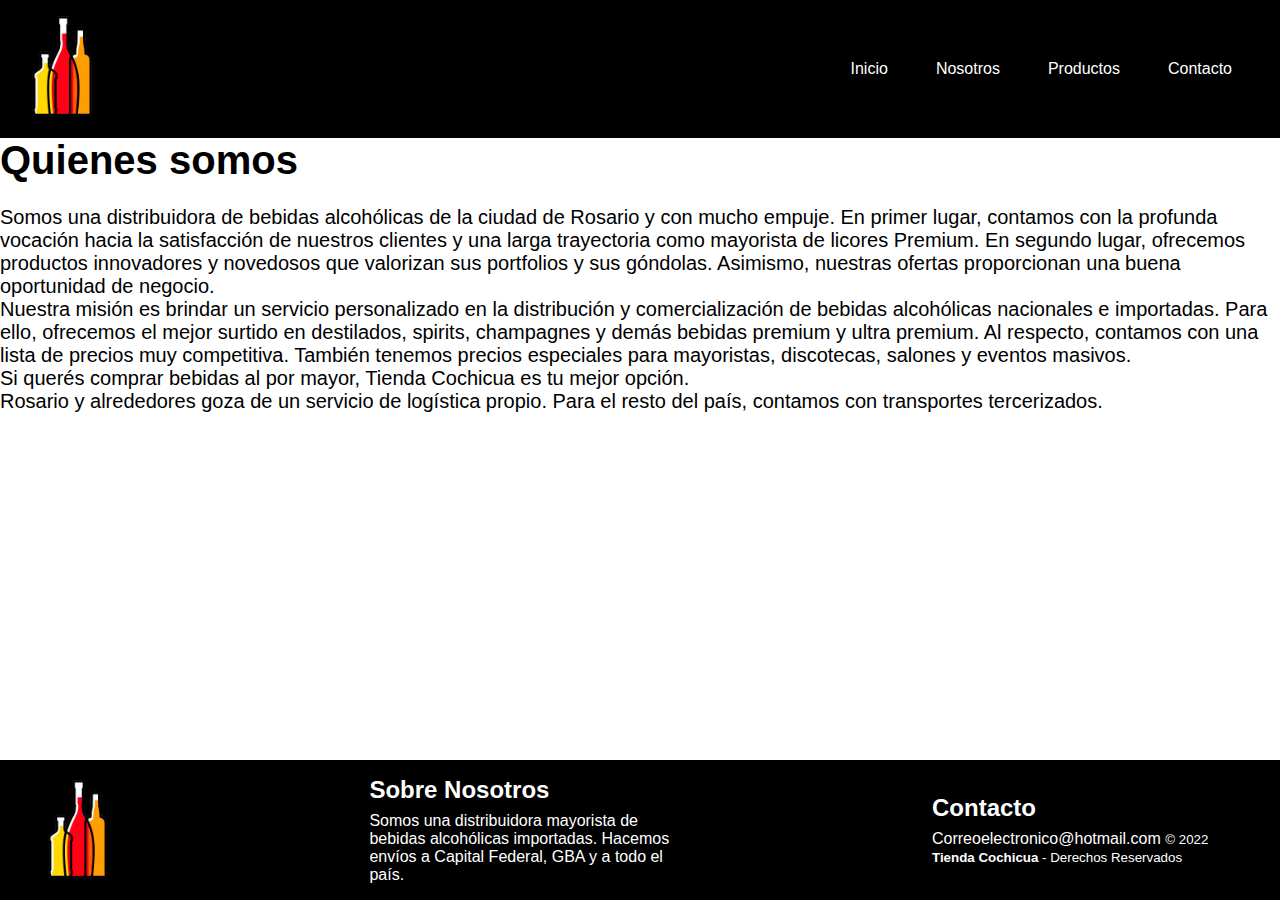
<file: html/Nosotros.html>
<!DOCTYPE html>
<html lang="es">
<head>
    <meta charset="UTF-8">
    <meta http-equiv="X-UA-Compatible" content="IE=edge">
    <meta name="viewport" content="width=device-width, initial-scale=1.0">
    <link rel="stylesheet" href="/estilos.css">
    <link rel="shortcut icon" href="/img/Logo1Png.png">
    <title>Tienda Cochicua </title>
</head>
<body>
<!-- 
    Barra de navegacion 
-->
<header> 
    <a href="/index.html"><img src="/Img/Logo1Png.png" alt="" class="imgLogo"  ></a>
    <div class="items">
    <li><a href="/index.html">Inicio</a></li>
    <li><a href="Nosotros.html">Nosotros</a></li>
    <li><a href="Productos.html">Productos</a></li>
    <li><a href="Contacto.html">Contacto</a></li>
    </div> 
</header>
<div class="imgtitulo">


    <main>
        <!--AGREGAR IMAGEN ARRIBA-->
<div class="quienesSomos">
    <h1> Quienes somos </h1>
    <br>
    <label for="">Somos una distribuidora de bebidas alcohólicas de la ciudad de Rosario y con mucho empuje. En primer lugar, contamos con la profunda vocación hacia la satisfacción de nuestros clientes y una larga trayectoria como mayorista de licores Premium. En segundo lugar, ofrecemos productos innovadores y novedosos que valorizan sus portfolios y sus góndolas. Asimismo, nuestras ofertas proporcionan una buena oportunidad de negocio. <p></p>

        Nuestra misión es brindar un servicio personalizado en la distribución y comercialización de bebidas alcohólicas nacionales e importadas. Para ello, ofrecemos el mejor surtido en destilados, spirits, champagnes y demás bebidas premium y ultra premium. Al respecto, contamos con una lista de precios muy competitiva. También tenemos precios especiales para mayoristas, discotecas, salones y eventos masivos. <p></p>
        
        Si querés comprar bebidas al por mayor, Tienda Cochicua es tu mejor opción. <p></p>
        
        Rosario y alrededores goza de un servicio de logística propio. Para el resto del país, contamos con transportes tercerizados.</label>
</div>
<br><br><br><br><br><br><br><br>


    </main>
<!--
    EMPIEZA EL FOOTER
-->
<footer class="pie-pagina" style="position:absolute; bottom: 0;">
    <img src="/Img/Logo1Png.png" alt="">

    <div class="nosotros">
        <h2>Sobre Nosotros</h2>
            <p>Somos una distribuidora mayorista de bebidas alcohólicas importadas.
                Hacemos envíos a Capital Federal, GBA y a todo el país.
                
                </p>
    </div>

   <div class="contacto">
       <h2>Contacto</h2> 
    <div>
        <label for="">Correoelectronico@hotmail.com</label>
        <small> &copy; 2022 <b>Tienda Cochicua</b> - Derechos Reservados</small>
     </div>
   
   </div>
  </footer>
</body>
</html>
</file>
<file: estilos.css>
@import url("https://fonts.googleapis.com/css2?family=Poppins:ital,wght@0,300;0,400;0,600;1,700&display=swap");
body {
  font-family: "Poppins", sans-serif;
}

/* ----- -----  Estilos para Validacion ----- ----- */
.formulario__grupo-correcto .formulario__validacion-estado {
  color: #1ed12d;
  opacity: 1;
}

.formulario__grupo-incorrecto .formulario__label {
  color: #bb2929;
}

.formulario__grupo-incorrecto .formulario__validacion-estado {
  color: #bb2929;
  opacity: 1;
}

.formulario__grupo-incorrecto .formulario__input {
  border: 3px solid #bb2929;
}

/* body {
	font-family: 'Roboto', sans-serif;
	background: #E5E5E5;
}

main {
	max-width: 800px;
	width: 90%;
	margin: auto;
	padding: 40px;
}
 */
.formulario {
  display: grid;
  grid-template-columns: 1fr 1fr;
  gap: 20px;
}

.formulario__label {
  display: block;
  font-weight: 700;
  padding: 10px;
  cursor: pointer;
}

.formulario__grupo-input {
  position: relative;
}

.formulario__input {
  width: 100%;
  background: #fff;
  border: 3px solid transparent;
  border-radius: 3px;
  height: 45px;
  line-height: 45px;
  padding: 0 40px 0 10px;
  transition: 0.3s ease all;
}

.formulario__input:focus {
  border: 3px solid #0075ff;
  outline: none;
  box-shadow: 3px 0px 30px rgba(163, 163, 163, 0.4);
}

.formulario__input-error {
  font-size: 12px;
  margin-bottom: 0;
  display: none;
}

.formulario__input-error-activo {
  display: block;
}

.formulario__validacion-estado {
  position: absolute;
  right: 10px;
  bottom: 15px;
  z-index: 100;
  font-size: 16px;
  opacity: 0;
}

.formulario__checkbox {
  margin-right: 10px;
}

.formulario__grupo-terminos,
.formulario__mensaje,
.formulario__grupo-btn-enviar {
  grid-column: span 2;
}

.formulario__mensaje {
  height: 45px;
  line-height: 45px;
  background: #f66060;
  padding: 0 15px;
  border-radius: 3px;
  display: none;
}

.formulario__mensaje-activo {
  display: block;
}

.formulario__mensaje p {
  margin: 0;
}

.formulario__grupo-btn-enviar {
  display: flex;
  flex-direction: column;
  align-items: center;
}

.formulario__btn {
  height: 45px;
  line-height: 45px;
  width: 30%;
  background: #000;
  color: #fff;
  font-weight: bold;
  border: none;
  border-radius: 3px;
  cursor: pointer;
  transition: 0.1s ease all;
}

.formulario__btn:hover {
  box-shadow: 3px 0px 30px rgba(163, 163, 163, 1);
}

.formulario__mensaje-exito {
  font-size: 14px;
  color: #119200;
  display: none;
}

.formulario__mensaje-exito-activo {
  display: block;
}

/* ----- -----  Estilos para Validacion ----- ----- */
.formulario__grupo-correcto .formulario__validacion-estado {
  color: #1ed12d;
  opacity: 1;
}

.formulario__grupo-incorrecto .formulario__label {
  color: #bb2929;
}

.formulario__grupo-incorrecto .formulario__validacion-estado {
  color: #bb2929;
  opacity: 1;
}

.formulario__grupo-incorrecto .formulario__input {
  border: 3px solid #bb2929;
}

/* ----- -----  Mediaqueries ----- ----- */
@media screen and (max-width: 800px) {
  .formulario {
    grid-template-columns: 1fr;
  }

  .formulario__grupo-terminos,
  .formulario__mensaje,
  .formulario__grupo-btn-enviar {
    grid-column: 1;
  }

  .formulario__btn {
    width: 100%;
  }
}

.fa-solid fa-phone .itelefono {
  color: #00ff73;
}

/* Barra de navegacion */

* {
  padding: 0;
  margin: 0;
  box-sizing: border-box;
  font-family: "Open Sans", sans-serif;
}

.imgLogo {
  width: 60px;
}

/* img{
	width: 200px;
} */
.menu {
  list-style: none;
  padding: 0;
  background: #000000ff;
  width: 900%;
  margin: auto;
  max-width: 2000px;
}

.menu li a {
  text-decoration: none;
  color: white;
  padding: 20px; /* Espacio entre letras */
  display: block;
  font-size: 20px;
}

.menu li {
  display: inline-block;
  text-align: center;
}
.menu li a:hover {
  background: #d25e00;
}

/* body{
	background:#FAFAFA ;
} */

/* FOOTER */
.pie-pagina {
  width: 100px;
  background-color: #000000ff;
  position: absolute;
 
}

.pie-pagina .grupo-1 {
  width: 100px;
  max-width: 1200px;
  margin: auto;
  display: grid;
  grid-template-columns: repeat(3, 1fr);
  grid-gap: 50px;
  padding: 45px 0px;
}

.pie-pagina .grupo-1 .box figure {
  width: 100px;
  height: 100px;
  display: flex;
  justify-content: center;
  align-items: center;
}

.pie-pagina .grupo-1 .box figure img {
  width: 100px;
}

header {
  display: flex;
  align-items: center;
  justify-content: space-between;
  background-color: #000;
  padding: 1rem 2rem;
}

header .items {
  display: flex;
  gap: 1rem;
}

header .items a {
  padding: 1rem;
  display: flex;
  gap: 1rem;
  color: white;
  text-decoration: none;
}

header .items a:hover {
  transition-duration: 0.3s;
  background-color: #d25e00;
  border-radius: 8px;
}

.pie-pagina {
  width: 100vw;
  display: flex;
  align-items: center;
  justify-content: space-between;
  background-color: #000;
  color: white;
  padding: 1rem 3rem;
 
}

.pie-pagina img {
  height: 100px;
}

.nosotros {
  display: flex;
  flex-direction: column;
  gap: 0.5rem;
  width: 300px;
}

.contacto {
  display: flex;
  flex-direction: column;
  gap: 0.5rem;
  width: 300px;
}

.btnPedido{
  display: block;
  width: 184px;
  font-family:"Poppins", sans-serif ;
  font-weight: 700;
  border-radius: 10px;
  margin: 1px 400px;
  padding: 10px 30px;
  background-color:black ;
  color: #fff;
  text-decoration: none;
text-align: center;
}
.btnPedido:hover{
  background-color: orange;
  border: #000;
  color: #000;
}

.sobreNosotros{
  background-image: url("img/FondoNosotors.jpg");
  height: 375px;
}

.titleSobreNosotros{
  color: #fff;
  text-align: center;
  font-size: 75px;
  line-height: initial;
}

.nuestrosProductos{
  background-image: url("img/FondoNuestros.jpg");
  height: 375px;
}
.nuestrosP{
  color: #fff;
  text-align: center;
  font-size: 75px;
  line-height: initial;
}

.quienesSomos{
  font-size: 20px;
}
</file>
